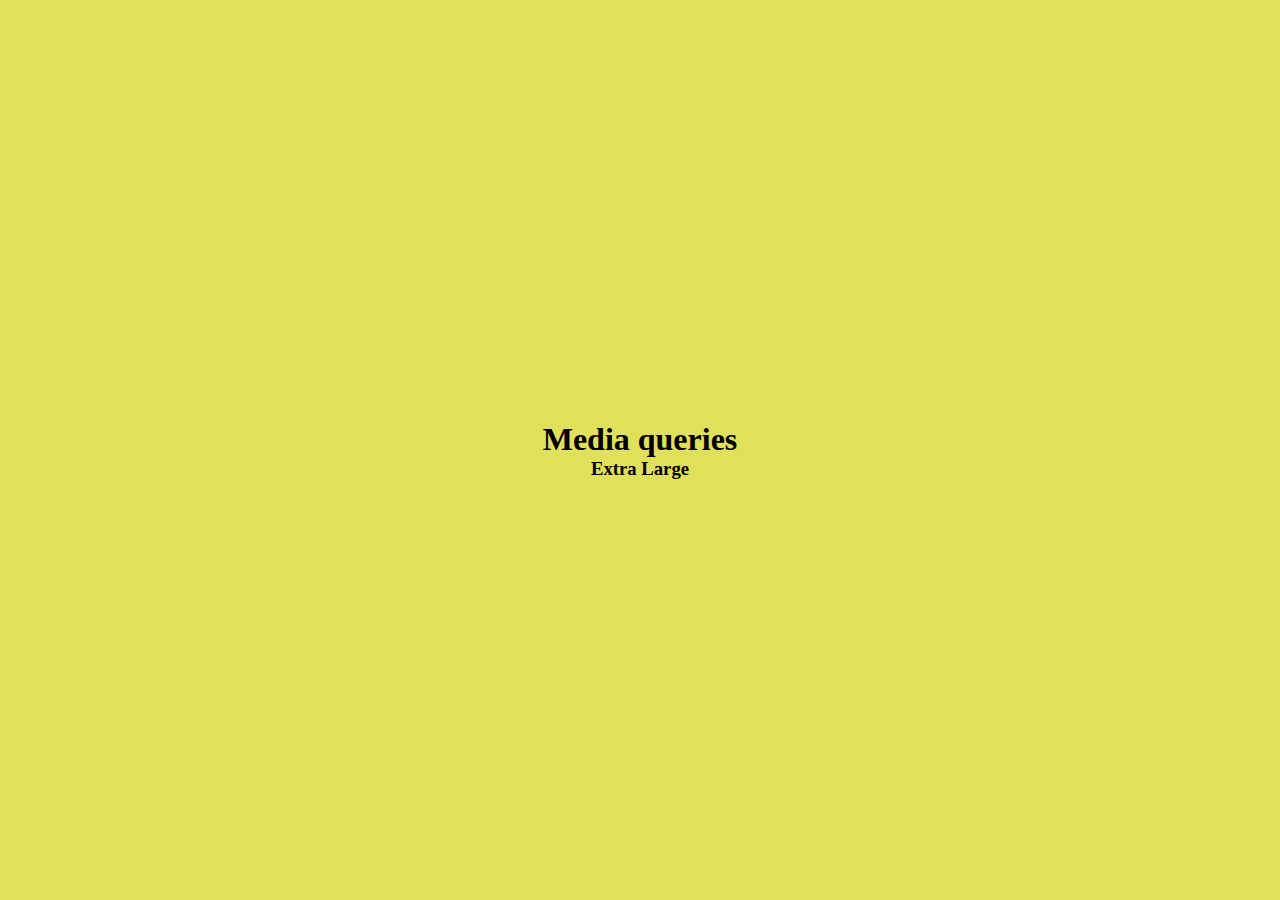
<file: index.html>
<!DOCTYPE html>
<html lang="en">
<head>
    <meta charset="UTF-8">
    <meta name="viewport" content="width=device-width, initial-scale=1.0">
    <title>Document</title>
</head>
<style>
    *{
        margin: 0;
        padding: 0;
        box-sizing: border-box;
    }

    .container{
        background-color: rgb(181, 243, 181);
        width: 100vw;
        height: 100vh;
        display: flex;
        flex-direction: column;
        justify-content: center;
        align-items: center;
    }

    h3#md{
        display: none;
    }

    h3#lg{
        display: none;
    }

    h3#xl{
        display: none;
    }
    /*MEDIA QUEIRES*/
    /*Breakpoints
        de 640px ate 767 px - small
        de 768px ate 1023px- Medium
        de 1024px ate 1279px- Large
        de 1280px ate 1535px - Extra Large
    */

    @media screen and (min-width: 768px){
        .container{
            background-color: rgb(183, 142, 221);
        }
        h3#sm{
            display: none;
        }

        h3#lg{
            display: none;
        }

        h3#xl{
            display: none;
        }

        h3#md{
            display: block;
        }
            
    }
    
    @media screen and (min-width: 1024px){
        .container{
            background-color: rgb(218, 89, 89);
        }
        h3#sm{
            display: none;
        }

        h3#lg{
            display: block;
        }

        h3#xl{
            display: none;
        }

        h3#md{
            display: none;
        }
    }
    @media screen and (min-width: 1280px){
        .container{
            background-color: rgb(224, 224, 90);
        }
        h3#sm{
            display: none;
        }

        h3#lg{
            display: none;
        }

        h3#xl{
            display: block;
        }

        h3#md{
            display: none;
        }

    }   
</style>
<body>
    <div class="container">
        <h1>Media queries</h1>
        <h3 id="sm">Small </h3>
        <h3 id="md">Medium </h3>
        <h3 id="lg">Large</h3>
        <h3 id="xl">Extra Large </h3>
    </div>
</body>
</html>
</file>
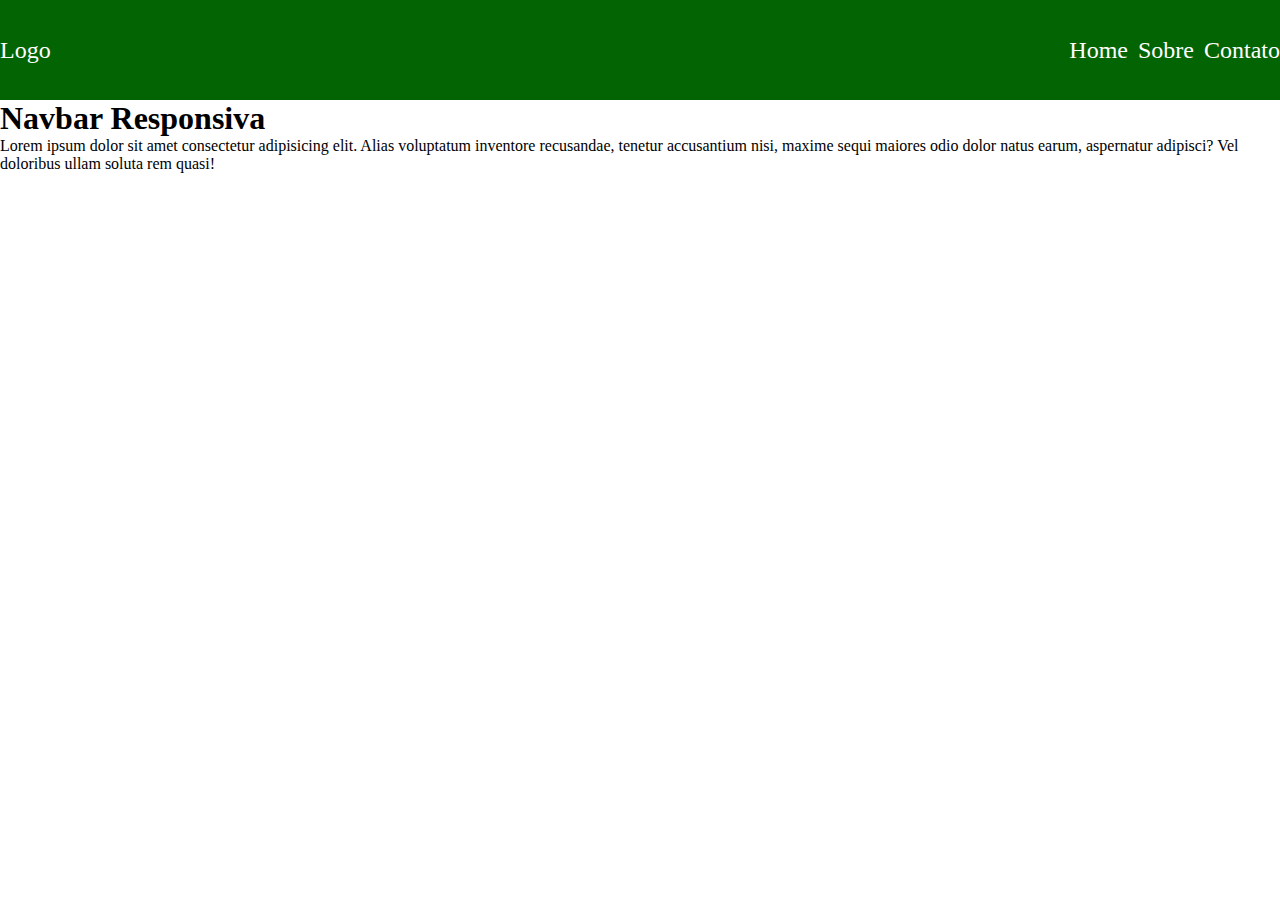
<file: navbar/index.html>
<!DOCTYPE html>
<html lang="en">
<head>
    <meta charset="UTF-8">
    <meta name="viewport" content="width=device-width, initial-scale=1.0">

    <link rel="stylesheet" href="./style.css">
    <script src="./script.js" defer></script>

    <title>Navbar Responsiva</title>
</head>
<body>
    <div class="container">
        <header>
            <nav>
                <div class="logo">Logo</div>
                <div class="menu-desktop">
                    <ul>
                        <li>Home</li>
                        <li>Sobre</li>
                        <li>Contato</li>
                    </ul>
                </div>
                <div class="menu-icon" onclick="menu()">
                    <img src="../img/menu.svg" alt="">
                </div>
                <div class="menu-mobile" > 
                    <ul>
                        <li>Home</li>
                        <li>Sobre</li>
                        <li>Contato</li>
                    </ul>
                </div>
            </nav>
        </header>
        <main>
            <h1> Navbar Responsiva</h1>
            <p>Lorem ipsum dolor sit amet consectetur adipisicing elit. Alias voluptatum inventore recusandae, tenetur accusantium nisi, maxime sequi maiores odio dolor natus earum, aspernatur adipisci? Vel doloribus ullam soluta rem quasi!</p>
        </main>
    </div>
</body>
</html>
</file>
<file: navbar/style.css>
*{
    margin: 0;
    padding: 0;
    box-sizing: border-box;
}

.container{
    width: 100vw;
    height: 100vh;
}
nav{
    background-color: rgb(3, 100, 3);
    height: 100px;    
    display: flex;
    justify-content: space-between;
    align-items: center;
}

nav .logo{
    font-size: 1.5rem;
    color: white;
}


nav .menu-desktop ul{
    list-style: none;
    display: flex;
    column-gap: 10px;
    color: white;
    }
    
nav .menu-icon img {
    width: 30px;
    }
    
nav .menu-mobile {
    background-color: rgb(1, 67, 1);
    color: white;
    width: 100%;
    height: calc(100vh - 100px);
    position: absolute;
    top: 100px;
    left: 0;
    transition: 0.4s;
}

nav .menu-mobile ul{
    
    list-style: none;
    display: flex;
    flex-direction: column;
    justify-content: center;
    align-items: center;
    gap: 30px;
    color: white;
    height: 100%;
    font-size: 1.3rem;
}



    
nav .menu-desktop ul{
    list-style: none;
    display: flex;
    color: white;
    font-size: 1.5rem;
    
}



.menu-desktop{
    display: none;

}



@media screen and (min-width: 768px){

    .menu-mobile{
        display: none;
    }
    .menu-icon{
        display: none;
    }
    
    .menu-desktop{
        display: flex;
    }

}
</file>
